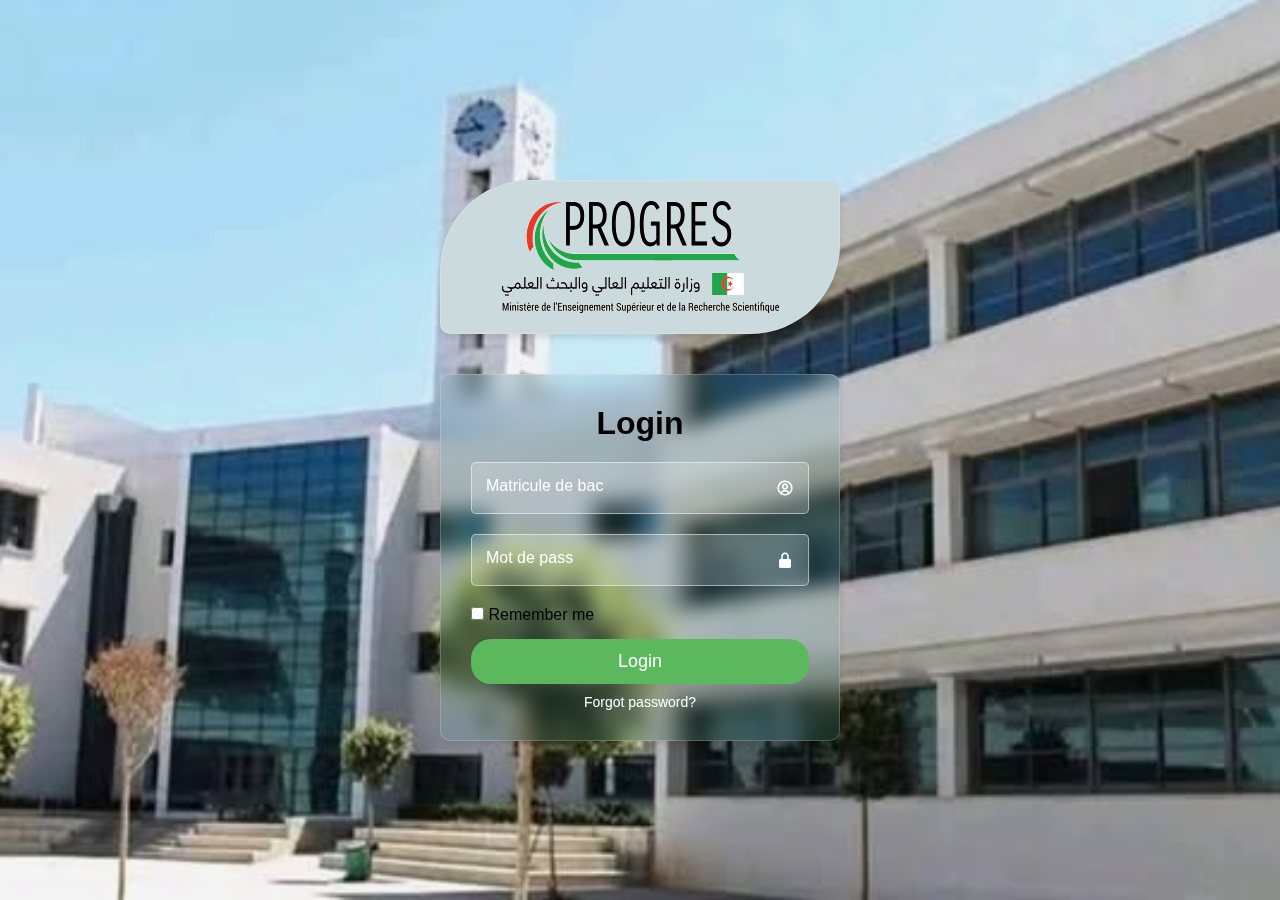
<file: index.html>
<!DOCTYPE html>
<html lang="en">
<head>
    <meta charset="UTF-8">
    <meta name="viewport" content="width=device-width, initial-scale=1.0">
    <link href="https://unpkg.com/boxicons@2.1.4/css/boxicons.min.css" rel="stylesheet">
        <link rel="stylesheet" href="progress_style.css">
    <title>Login Form</title>
   
</head>
<body>
    <div class="logo">
        <img src="progress.png" alt="Logo not found">
    </div>
    <div class="container">
        <h1>Login</h1>
        <form>
           
            <div class="input-wrapper">
                <input type="text" id="username" placeholder=" " required>
                <label for="username">Matricule de bac</label>
                <i class="bx bx-user-circle"></i>
            </div>
            <div class="input-wrapper">
                <input type="password" id="password" placeholder=" " required>
                <label for="password">Mot de pass</label>
                <i class="bx bxs-lock-alt"></i>
            </div>
        
            <div class="checkbox">
                <label><input type="checkbox"> Remember me</label>
            </div>
    
            <button type="submit">Login</button>
        </form>
        <a href="#">Forgot password?</a>
    </div>
</body>
</html>
</file>
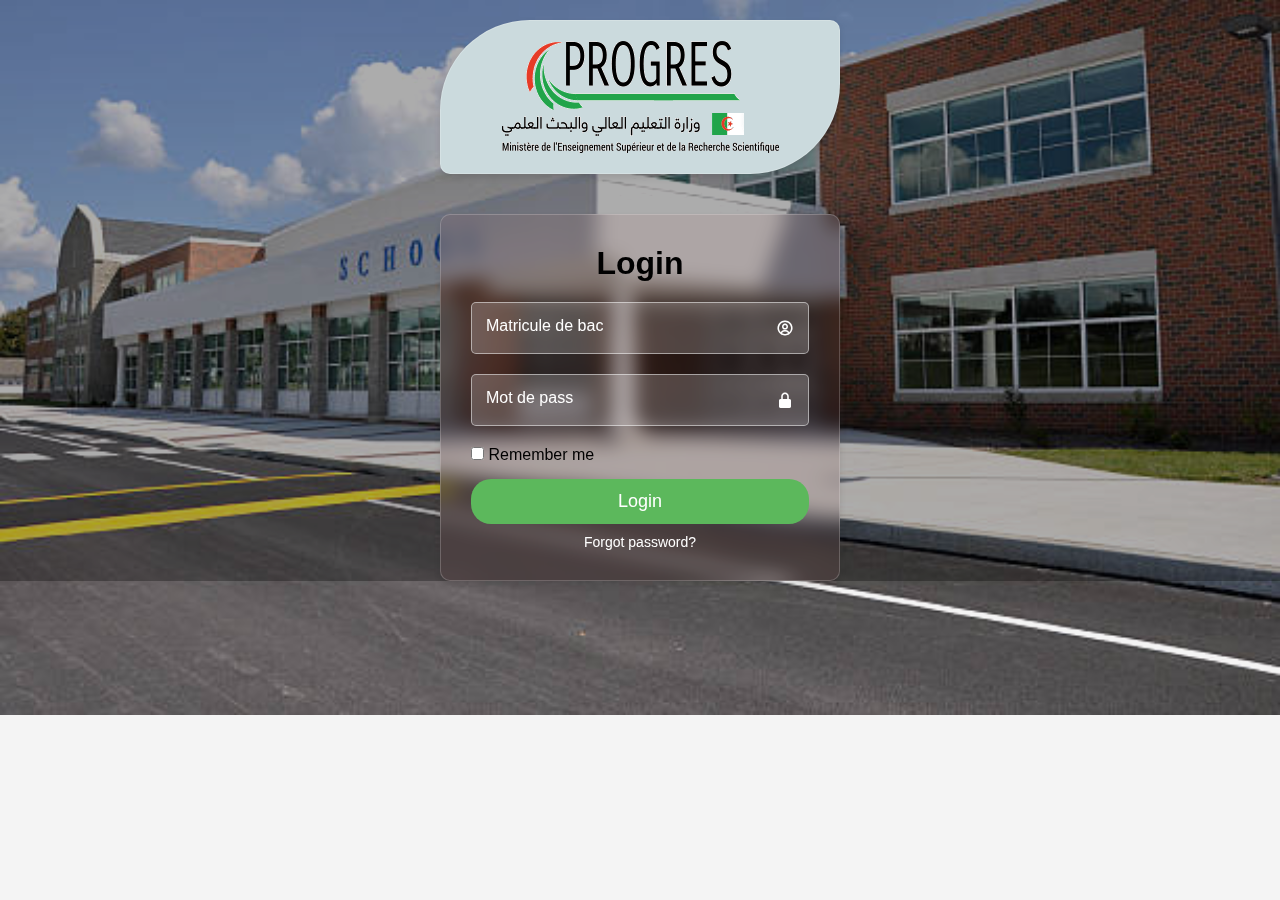
<file: progress.html>
<!DOCTYPE html>
<html lang="en">
<head>
    <meta charset="UTF-8">
    <meta name="viewport" content="width=device-width, initial-scale=1.0">
    <link href="https://unpkg.com/boxicons@2.1.4/css/boxicons.min.css" rel="stylesheet">
    <title>Login Form</title>
    <style>
        /* General Styles */
        * {
            color: black;
            margin: 0;
            padding: 0;
            box-sizing: border-box;
        }

        body {
            background-image: url('ecole_5.jpg');
            background-position: center;
            background-size: cover;
            background-repeat: no-repeat;
            background-blend-mode: darken;
            font-family: Arial, Helvetica, sans-serif;
            background-color: #f4f4f4;
            position: relative;
            overflow: hidden;
            height: 100%;
            display: flex;
            align-items: center;
            justify-content: center;
            flex-direction: column;
        }
        body::after {
            content: '';
            position: absolute;
            top: 0;
            left: 0;
            right: 0;
            bottom: 0;
            background-color: rgba(0, 0, 0, 0.293);
            z-index: -99;
        }

        /* Container Styles */
        .container {
            width: 400px;
            margin-top: 20px;
            padding: 30px;
            background: rgba(186, 111, 111, 0.1);
            border-radius: 10px;
            box-shadow: 0 4px 6px rgba(0, 0, 0, 0.1);
            backdrop-filter: blur(10px);
            -webkit-backdrop-filter: blur(10px);
            border: 1px solid rgba(255, 255, 255, 0.2);
            color: #fff;
        }

        /* Logo Styles */
        .logo {
           
            display: flex;
            align-items: center;
            justify-content: center;
            padding: 20px;
            background: rgb(203, 218, 221);
            box-shadow: 0 4px 6px rgba(0, 0, 0, 0.1);
            backdrop-filter: blur(10px);
            -webkit-backdrop-filter: blur(10px);
            border: 1px solid rgba(255, 255, 255, 0.2);
            border-top-left-radius: 90px;
            border-bottom-right-radius:90px ;
            border-top-right-radius: 10px;
            border-bottom-left-radius: 10px;
            width: 100%;
            max-width: 400px; /* Limit logo size */
            margin: 20px; /* Space between logo and form */
        }
        .logo img{
        }

        h1 {
            text-align: center;
            color: #000000;
            margin-bottom: 20px;
        }

        /* Input Wrapper */
        .input-wrapper {
            position: relative;
            margin-bottom: 20px;
        }

        /* Label Styles */
        .input-wrapper label {
            position: absolute;
            left: 15px;
            top: 15px;
            color: #fff;
            font-size: 16px;
            pointer-events: none;
            transition: 0.3s ease all;
        }

        /* Input Styles */
        input[type="text"],
        input[type="password"],
        input[type="email"] {
            width: 100%;
            padding: 12px 30px;
            border: 1px solid rgba(255, 255, 255, 0.5);
            background: rgba(255, 255, 255, 0.2);
            color: #fff;
            font-size: 16px;
            font-family: Arial, Helvetica, sans-serif;
            border-radius: 5px;
            transition: all 0.3s ease;
            padding-top: 20px;
        }

        /* Focused Input Styles */
        input[type="text"]:focus,
        input[type="password"]:focus,
        input[type="email"]:focus {
            outline: none;
            background: rgba(255, 255, 255, 0.3);
            border: 1px solid #5cb85c;
        }

        /* Floating Label Effect */
        input[type="text"]:focus + label,
        input[type="password"]:focus + label,
        input[type="email"]:focus + label {
            top: -10px;
            font-size: 12px;
        }

        /* Hide Placeholder Text */
        input[type="text"]::placeholder,
        input[type="password"]::placeholder,
        input[type="email"]::placeholder {
            color: transparent;
        }

        /* Button Styles */
        button {
            background-color: #5cb85c;
            font-size: 18px;
            padding: 12px 20px;
            color: #fff;
            border: none;
            border-radius: 20px;
            cursor: pointer;
            width: 100%;
            margin-top: 15px;
        }

        button:hover {
            background-color: #4cae4c;
        }

        /* Forgot Password Link */
        a {
            display: block;
            text-decoration: none;
            font-size: 14px;
            color: #fff;
            text-align: center;
            margin-top: 10px;
        }

        a:hover {
            text-decoration: underline;
        }

        /* Icon Styles */
        .input-wrapper i {
            position: absolute;
            right: 15px;
            top: 50%;
            transform: translateY(-50%);
            color: #ffffff;
            font-size: 18px;
        }

    </style>
</head>
<body>
    <div class="logo">
        <img src="progress.png" alt="Logo not found">
    </div>
    <div class="container">
        <h1>Login</h1>
        <form>
            <!-- Username Field -->
            <div class="input-wrapper">
                <input type="text" id="username" placeholder=" " required>
                <label for="username">Matricule de bac</label>
                <i class="bx bx-user-circle"></i>
            </div>
            <!-- Password Field -->
            <div class="input-wrapper">
                <input type="password" id="password" placeholder=" " required>
                <label for="password">Mot de pass</label>
                <i class="bx bxs-lock-alt"></i>
            </div>
            <!-- Remember Me Checkbox -->
            <div class="checkbox">
                <label><input type="checkbox"> Remember me</label>
            </div>
            <!-- Submit Button -->
            <button type="submit">Login</button>
        </form>
        <a href="#">Forgot password?</a>
    </div>
</body>
</html>
</file>
<file: progress_style.css>
/* General Styles */
        * {
            color: black;
            margin: 0;
            padding: 0;
            box-sizing: border-box;
        }

        body {
            background-image: url('univ1.jpg');
            background-position:bottom;
            background-size:cover;
            background-repeat: no-repeat;
            background-blend-mode: darken;
            font-family: Arial, Helvetica, sans-serif;
            background-color: #f4f4f4;
            position: relative;
            overflow: hidden;
            height: 100vh;
            display: flex;
            align-items: center;
            justify-content: center;
            flex-direction: column;
        }
       /* body::after {
            content: '';
            position: absolute;
            top: 0;
            left: 0;
            right: 0;
            bottom: 0;
             /* background-color: rgba(0, 0, 0, 0.119);  
            z-index: -99;
        }*/

        .container {
            width: 400px;
            margin-top: 20px;
            padding: 30px;
            background: rgba(30, 174, 187, 0.1);
            border-radius: 10px;            
            box-shadow: 0 4px 6px rgba(0, 0, 0, 0.1);
            backdrop-filter: blur(10px);
            -webkit-backdrop-filter: blur(10px);
            border: 1px solid rgba(255, 255, 255, 0.2);
            color: #fff;
        }

        .logo {
           
            display: flex;
            align-items: center;
            justify-content: center;
            padding: 20px;
            background: rgb(203, 218, 221);
            box-shadow: 0 4px 6px rgba(0, 0, 0, 0.1);
            backdrop-filter: blur(10px);
            -webkit-backdrop-filter: blur(10px);
            border: 1px solid rgba(255, 255, 255, 0.2);
            border-top-left-radius: 90px;
            border-bottom-right-radius:90px ;
            border-top-right-radius: 10px;
            border-bottom-left-radius: 10px;
            width: 100%;
            max-width: 400px;
            margin: 20px; 
        }

        h1 {
            text-align: center;
            color: #000000;
            margin-bottom: 20px;
        }

        .input-wrapper {
            position: relative;
            margin-bottom: 20px;
        }
        .input-wrapper label {
            position: absolute;
            left: 15px;
            top: 15px;
            color: #fff;
            font-size: 16px;
            pointer-events: none;
            transition: 0.3s ease all;
        }

        input[type="text"],
        input[type="password"],
        input[type="email"] {
            width: 100%;
            padding: 12px 30px;
            border: 1px solid rgba(255, 255, 255, 0.5);
            background: rgba(255, 255, 255, 0.2);
            color: #fff;
            font-size: 16px;
            font-family: Arial, Helvetica, sans-serif;
            border-radius: 5px;
            transition: all 0.3s ease;
            padding-top: 20px;
        }

        input[type="text"]:focus,
        input[type="password"]:focus,
        input[type="email"]:focus {
            outline: none;
            background: rgba(255, 255, 255, 0.3);
            border: 1px solid #5cb85c;
        }

        input[type="text"]:focus + label,
        input[type="password"]:focus + label,
        input[type="email"]:focus + label {
            top: -10px;
            font-size: 12px;
        }
        input[type="text"]::placeholder,
        input[type="password"]::placeholder,
        input[type="email"]::placeholder {
            color: transparent;
        }
        button {
            background-color: #5cb85c;
            font-size: 18px;
            padding: 12px 20px;
            color: #fff;
            border: none;
            border-radius: 20px;
            cursor: pointer;
            width: 100%;
            margin-top: 15px;
        }
        button:hover {
            background-color: #4cae4c;
        }
        a {
            display: block;
            text-decoration: none;
            font-size: 14px;
            color: #fff;
            text-align: center;
            margin-top: 10px;
        }
        a:hover {
            text-decoration: underline;
        }
        .input-wrapper i {
            position: absolute;
            right: 15px;
            top: 50%;
            transform: translateY(-50%);
            color: #ffffff;
            font-size: 18px;
        }
        @media (max-width: 425px) and (min-width: 375px) {
            .container {
            width: 300px;
           
        }
        .logo {
           
           max-width: 300px;
       }
       .logo img{
        width: 90%;
        height: 90%;
        padding: 5px;
       }
        }
        @media (max-width: 376px) and (min-width: 270px) {
            .container {
            width: 300px;
           
        }
        .logo {
           
           max-width: 280px;
       }
       .logo img{
        width: 90%;
        height: 90%;
        padding: 5px;
       }
        }
</file>
